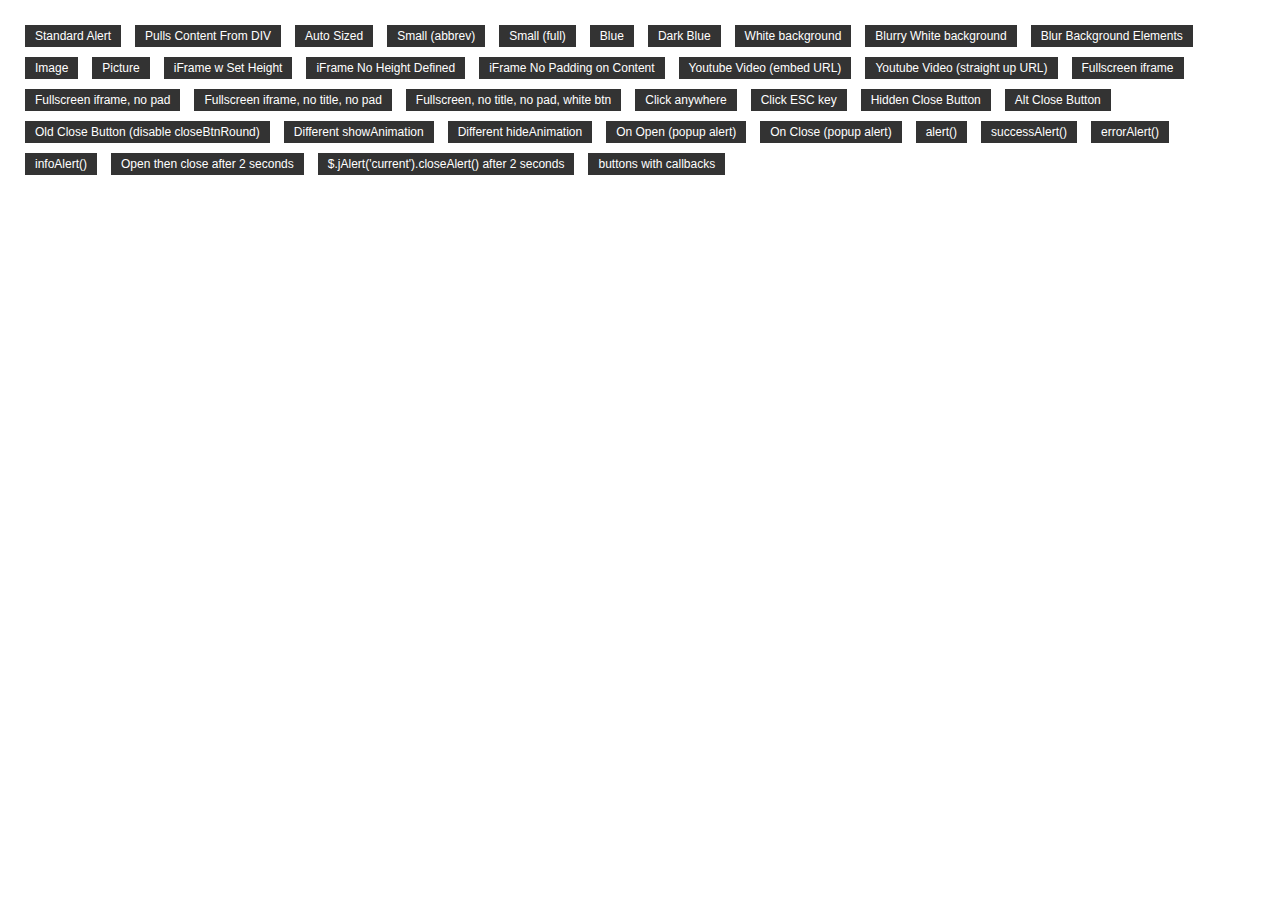
<file: jAlert/src/test.html>
<html>
<head>
    <link rel='stylesheet' href='jAlert.css'>
	<script src='../vendor/jquery-1.11.3.min.js'></script>
	<script src='jAlert.js'></script>
	<script src='jAlert-functions.js'></script>
    <style>
        html,body
        {
            margin: 0px;
            padding: 0px;
            position: relative;
        }
        body > div
        {
            padding: 20px;
        }

        .btn
        {
            font-family: Arial;
            padding: 5px 10px;
            background: #333;
            color: white;
            margin: 5px;
            font-size: 12px;
            line-height: 12px;
            text-decoration: none;
            display: inline-block;
        }

        .btn:hover
        {
            background: #666;
        }
    </style>
</head>
<body>
    <div>
        <a href="#" class="btn" data-jAlert data-title="Standard" data-content="BORRRRRING">Standard Alert</a>
        <a href="#" class="btn" data-jAlert data-title="From DIV" data-content="#fromDiv">Pulls Content From DIV</a>
        <div id="fromDiv" style="display: none;">
            What is Lorem Ipsum?
            Lorem Ipsum is simply dummy text of the printing and typesetting industry. Lorem Ipsum has been the industry's standard dummy text ever since the 1500s, when an unknown printer took a galley of type and scrambled it to make a type specimen book. It has survived not only five centuries, but also the leap into electronic typesetting, remaining essentially unchanged. It was popularised in the 1960s with the release of Letraset sheets containing Lorem Ipsum passages, and more recently with desktop publishing software like Aldus PageMaker including versions of Lorem Ipsum.

            Why do we use it?
            It is a long established fact that a reader will be distracted by the readable content of a page when looking at its layout. The point of using Lorem Ipsum is that it has a more-or-less normal distribution of letters, as opposed to using 'Content here, content here', making it look like readable English. Many desktop publishing packages and web page editors now use Lorem Ipsum as their default model text, and a search for 'lorem ipsum' will uncover many web sites still in their infancy. Various versions have evolved over the years, sometimes by accident, sometimes on purpose (injected humour and the like).


            Where does it come from?
            Contrary to popular belief, Lorem Ipsum is not simply random text. It has roots in a piece of classical Latin literature from 45 BC, making it over 2000 years old. Richard McClintock, a Latin professor at Hampden-Sydney College in Virginia, looked up one of the more obscure Latin words, consectetur, from a Lorem Ipsum passage, and going through the cites of the word in classical literature, discovered the undoubtable source. Lorem Ipsum comes from sections 1.10.32 and 1.10.33 of "de Finibus Bonorum et Malorum" (The Extremes of Good and Evil) by Cicero, written in 45 BC. This book is a treatise on the theory of ethics, very popular during the Renaissance. The first line of Lorem Ipsum, "Lorem ipsum dolor sit amet..", comes from a line in section 1.10.32.

            The standard chunk of Lorem Ipsum used since the 1500s is reproduced below for those interested. Sections 1.10.32 and 1.10.33 from "de Finibus Bonorum et Malorum" by Cicero are also reproduced in their exact original form, accompanied by English versions from the 1914 translation by H. Rackham.

            Where can I get some?
            There are many variations of passages of Lorem Ipsum available, but the majority have suffered alteration in some form, by injected humour, or randomised words which don't look even slightly believable. If you are going to use a passage of Lorem Ipsum, you need to be sure there isn't anything embarrassing hidden in the middle of text. All the Lorem Ipsum generators on the Internet tend to repeat predefined chunks as necessary, making this the first true generator on the Internet. It uses a dictionary of over 200 Latin words, combined with a handful of model sentence structures, to generate Lorem Ipsum which looks reasonable. The generated Lorem Ipsum is therefore always free from repetition, injected humour, or non-characteristic words etc.
        </div>
        <a href="#" class="btn" data-jAlert data-title="Show me the money" data-size="auto" data-content="I stretch to fit the content with a max of 100% and word-wrap: break-word;">Auto Sized</a>
        <a href="#" class="btn" data-jAlert data-title="Small" data-size="xsm" data-content="I'm Tiny">Small (abbrev)</a>
        <a href="#" class="btn" data-jAlert data-title="Small" data-size="xsmall" data-content="I'm Tiny">Small (full)</a>
        <a href="#" class="btn" data-jAlert data-title="Blue" data-theme="blue" data-content="I'm so sad.">Blue</a>
        <a href="#" class="btn" data-jAlert data-title="Blue" data-theme="dark_blue" data-content="I'm so so sad.">Dark Blue</a>
        <a href="#" class="btn" data-jAlert data-title="White Backgroundy" data-content="Whitey" data-backgroundColor="white">White background</a>
        <a href="#" class="btn" data-jAlert data-title="Blurry White Backgroundy" data-content="Blurry Whitey" data-backgroundColor="white" data-blurBackground="true">Blurry White background</a>
        <a href="#" class="btn" data-jAlert data-title="Blur Background Elements" data-content="Blurry" data-blurBackground="true">Blur Background Elements</a>
        <a href="#" class="btn" data-jAlert data-image="https://cdn.colorlib.com/wp/wp-content/uploads/sites/2/jquery.jpg">Image</a>
        <a href="#" class="btn" data-jAlert data-image="https://cdn.colorlib.com/wp/wp-content/uploads/sites/2/jquery.jpg">Picture</a>
        <a href="#" class="btn" data-jAlert data-iframe="http://flwebsites.biz/" data-iframeHeight="300px">iFrame w Set Height</a>
        <a href="#" class="btn" data-jAlert data-iframe="http://flwebsites.biz/">iFrame No Height Defined</a>
        <a href="#" class="btn" data-jAlert data-iframe="http://flwebsites.biz/" data-noPadContent="true">iFrame No Padding on Content</a>
        <a href="#" class="btn" data-jAlert data-video="https://www.youtube.com/embed/rJBhkkzNDkQ">Youtube Video (embed URL)</a>
        <a href="#" class="btn" data-jAlert data-video="https://www.youtube.com/watch?v=rJBhkkzNDkQ">Youtube Video (straight up URL)</a>
        <a href="#" class="btn" data-jAlert data-title="Full" data-iframe="https://nomoreagent.com" data-fullscreen="true">Fullscreen iframe</a>
        <a href="#" class="btn" data-jAlert data-title="Full" data-noPadContent="true" data-iframe="https://nomoreagent.com" data-fullscreen="true">Fullscreen iframe, no pad</a>
        <a href="#" class="btn" data-jAlert data-noPadContent="true" data-iframe="https://nomoreagent.com" data-fullscreen="true">Fullscreen iframe, no title, no pad</a>
        <a href="#" class="btn" data-jAlert data-noPadContent="true" data-closeBtnRoundWhite="true" data-image="http://eoimages.gsfc.nasa.gov/images/imagerecords/79000/79765/dnb_land_ocean_ice.2012.13500x6750.jpg" data-fullscreen="true">Fullscreen, no title, no pad, white btn</a>
        <a href="#" class="btn" data-jAlert data-closeOnClick="true" data-title="Click outside" data-content="Click anywhere to close">Click anywhere</a>
        <a href="#" class="btn" data-jAlert data-closeOnEsc="true" data-title="Click ESC" data-content="Click ESC to close">Click ESC key</a>
        <a href="#" class="btn" data-jAlert data-closeBtn="false" data-title="No Btn" data-content="No top-right button (hit ESC to close)">Hidden Close Button</a>
        <a href="#" class="btn" data-jAlert data-closeBtnAlt="true" data-title="Alt Btn" data-content="Alternative close button">Alt Close Button</a>
        <a href="#" class="btn" data-jAlert data-closeBtnRound="false" data-title="Old Btn" data-content="Old close button">Old Close Button (disable closeBtnRound)</a>
        <a href="#" class="btn" data-jAlert data-title="Cool!" data-showAnimation="bounceIn" data-content="bounceIn">Different showAnimation</a>
        <a href="#" class="btn" data-jAlert data-title="Cool!" data-hideAnimation="bounceOut" data-content="bounceOut">Different hideAnimation</a>
        <a href="#" class="btn onOpen">On Open (popup alert)</a>
        <a href="#" class="btn onClose">On Close (popup alert)</a>
        <a href="javascript:alert('hi')" class="btn">alert()</a>
        <a href="javascript:successAlert('hi')" class="btn">successAlert()</a>
        <a href="javascript:errorAlert('hi')" class="btn">errorAlert()</a>
        <a href="javascript:infoAlert('hi')" class="btn">infoAlert()</a>
        <a href="#" class="openClose btn">Open then close after 2 seconds</a>
        <a href="#" class="getTopClose btn">$.jAlert('current').closeAlert() after 2 seconds</a>
        <a href="#" class="buttonsWithCallbacks btn">buttons with callbacks</a>
    </div>
    <script>
		$(function(){
            //for the data-jAlerts
            $.jAlert('attach');

            $.alertOnClick('.onOpen', {
                'title':'On Open',
                'content':'Do it!',
                'onOpen': function(){
                    alert('Hi!');
                }
            });

            $.alertOnClick('.onClose', {
                'title':'On Close',
                'content':'Close to show popup',
                'onClose': function(){
                    alert('Hi!');
                }
            });

            $.alertOnClick('.openClose', {
               'title':'Gonna close',
                'content':'This will close after 2 seconds',
                'onOpen': function(alert){
                    window.setTimeout(function(){
                        alert.closeAlert();
                    }, 2000);
                }
            });

            $.alertOnClick('.getTopClose', {
                'title':'Gonna close',
                'content':'This will close after 2 seconds',
                'onOpen': function(alert){
                    window.setTimeout(function(){
                        $.jAlert('current').closeAlert();
                    }, 2000);
                }
            });

            $.alertOnClick('.buttonsWithCallbacks', {
                'title':'DO IT',
                'content':'Click \'em',
                'btns': [
                    {'text':'Console Hi', 'closeAlert':false, 'onClick': function(){console.log('hi'); }},
                    {'text':'Alert Hi', 'closeAlert':false, 'onClick': function(){alert('hi'); }}
                ]
            });
		});
	</script>
</body>
</html>
</file>
<file: jAlert/src/jAlert.css>
@charset "UTF-8";
/*
	jAlert version 4.5.1
	Made with love by Versatility Werks (http://flwebsites.biz)
	MIT Licensed
*/

/* Resets */
html,body
{
	min-height: 100%;
}

 /*
	 WRAPPER
*/
.ja_wrap
{
    padding: 0px;
    margin: 0px;
    text-align: center;
	position: fixed;
	z-index: 99999;
	overflow-y: auto;
	width: 100%;
	height: 100%;
	top: 0px;
	left: 0px;
   -moz-user-select: -moz-none;
   -khtml-user-select: none;
   -webkit-user-select: none;
   -o-user-select: none;
   user-select: none;
}

.ja_wrap.ja_wrap_white
{
	background: rgba(255,255,255,.75);
	-ms-filter: "progid:DXImageTransform.Microsoft.gradient(GradientType=1, StartColorStr='#BFFFFFFF', EndColorStr='#BFFFFFFF')";
	filter: progid:DXImageTransform.Microsoft.Gradient(GradientType=1, StartColorStr='#BFFFFFFF', EndColorStr='#BFFFFFFF');
	zoom: 1!important;
}

.ja_wrap.ja_wrap_black
{
	background: rgba(0,0,0,.75);
	-ms-filter: "progid:DXImageTransform.Microsoft.gradient(GradientType=1, StartColorStr='#BF000000', EndColorStr='#BF000000')";
	filter: progid:DXImageTransform.Microsoft.Gradient(GradientType=1, StartColorStr='#BF000000', EndColorStr='#BF000000');
	zoom: 1!important;
}

body.ja_blur > *:not(.ja_wrap)
{
    -webkit-filter: blur(5px) grayscale(.7);
    filter: blur(5px) grayscale(.7);
}

 /*
	 jAlert
*/
.jAlert
{
    font-family: Arial, Helvetica Neue, Helvetica, sans-serif;
    text-align: left;
    word-wrap: break-word;
	background: white;
	border-radius: 5px;
	max-width: 96%;
	margin: 2% auto;
	margin-top: 100px;
	margin-bottom: 100px;
	display: inline-block;
    -webkit-box-shadow: 0px 2px 10px 0px rgba(0,0,0,0.75);
    -moz-box-shadow: 0px 2px 10px 0px rgba(0,0,0,0.75);
    box-shadow: 0px 2px 10px 0px rgba(0,0,0,0.75);
}

 /*
	 INSIDE WRAPPER (RELATIVE IN CASE THERE IS POSITION: ABSOLUTE CONTENT WITHIN
*/
.jAlert > div{
	position: relative;
}
.jAlert.ja_setheight > div
{
    height: 100%;
}

 /*
	 SIZES
*/
.ja_xsm{ width: 250px; }
.ja_sm{ width: 350px; }
.ja_md{ width: 550px; }
.ja_lg{ width: 850px; }
.ja_xlg{ width: 1200px; }
.ja_full{ width: 100%; }
.ja_auto{ width: auto; }

/*
    CLOSE BTN
*/
.ja_close{
    position: absolute;
    top: 3px;
    right: 3px;
    border-radius: 5px;
    background: #F3F3F3;
    color: #555;
    padding: 5px 10px 5px 10px;
    cursor: pointer;
    font-weight: bold;
    z-index: 99999;
}

.ja_close_round, .ja_close_round_white {
    border-radius: 50%;
    background: #e0e0e0;
    color: #232323;
    padding: 5px 7px;
    right: 10px;
    top: 6px;
    border: 0px;
    line-height: 13px;
    font-size: 18px;
}

.ja_default .ja_close_round, .ja_default .ja_close_round_white
{
    color: #FFF;
    background: rgba(0, 0, 0, 0.3) none repeat scroll 0% 0%;
}

.ja_close_alt
{
    border-radius: 50%;
    background: #D51C1C;
    color: rgb(255, 255, 255);
    top: -16px;
    right: -18px;
    border: 1px solid rgb(55, 55, 55);
    padding: 3px 8px 1px 7px;
}

.ja_close:hover{
    background: #d4d4d4;
}
.ja_close_alt:hover{
    background: #DF2020;
}
.ja_close_round:hover, .ja_close_round:active
{
    color: #FFF;
    background: rgba(0,0,0,.5);
}
.ja_close_round_white:hover, .ja_close_round_white:active
{
    background: white;
}

/*
	 TITLE
*/
.ja_noTitle .ja_body
{
	border-radius: 5px;
}

.ja_noTitle .ja_close_round
{
    right: -11px;
    top: -11px;
    background: rgba(0, 0, 0, 0.7) none repeat scroll 0% 0%;
}

.ja_noTitle .ja_close_round:hover
{
    background: black;
}

.ja_noTitle .ja_close_round_white
{
    background: #e0e0e0;
    color: #232323;
}
.ja_noTitle .ja_close_round_white:hover
 {
     background: white;
 }

.ja_title
{
	width: 100%;
    border-top-left-radius: 5px;
    border-top-right-radius: 5px;
}

.ja_title > div
{
	color: #505050;
	font-size: 18px;
	font-weight: bold;
	padding: 10px 20px 10px 20px;
}

/*
	 THEMES
*/
.ja_default
{
	background: #E0E0E0;
}

.ja_green
{
	background: #00B700;
}

.ja_dark_green
{
    background: #006D00;
}

.ja_yellow
{
	background: #FFFF54;
}

.ja_gray
{
	background: #616161;
}

.ja_dark_gray
{
    background: #424242;
}

.ja_brown
{
    background: #633824;
}

.ja_black
{
    background: #232323;
}

.ja_blue
{
	background: #008FE4;
}

.ja_dark_blue
{
    background: #024986;
}

.ja_red
{
	background: #DE0E0E;
}

.ja_dark_red
{
    background: #A20000;
}

.ja_default > div
{
    color: #505050 !important;
}

.ja_yellow .ja_title > div
{
	color: #636300 !important;
}

.ja_green .ja_title > div,
.ja_dark_green .ja_title > div,
.ja_gray .ja_title > div,
.ja_brown .ja_title > div,
.ja_dark_gray .ja_title > div,
.ja_black .ja_title > div,
.ja_blue .ja_title > div,
.ja_dark_blue .ja_title > div,
.ja_red .ja_title > div,
.ja_dark_red .ja_title > div
{
	color: white !important;
}

 /*
	 CONTENT WRAP
*/
.ja_body
{
	background: white;
	color: #616161;
	padding: 20px;
	-moz-user-select: text;
    -khtml-user-select: text;
    -webkit-user-select: text;
    -o-user-select: text;
    user-select: text;
    border-bottom-left-radius: 5px;
    border-bottom-right-radius: 5px;
}

.ja_setheight .ja_body
{
    height: 100%;
    height: calc(100% - 40px);
}

 /*
	 CONTENT
*/
.ja_media_wrap
{
	position: relative;
	text-align: center;
}

.ja_iframe
{
	width: 100%;
	border: 0px;
	display: none;
    border: 0px;
}

.ja_video
{
	width: 100%;
	height: 0px;
	padding-bottom: 65%;
	position: relative;
	display: none;
}

.ja_video iframe
{
	position: absolute;
	top: 0px;
	left: 0px;
	width: 100%;
	height: 100%;
    border: 0px;
}

.ja_img
{
	max-width: 100%;
	display: inline-block;
	display: none;
}

/**
    Full Screen
*/
.ja_fullscreen
{
    width: 100%;
    height: 100%;
    max-height: 100%;
    max-width: 100%;
    min-width: 100%;
    min-height: 100%;
    border-radius: 0px;
    margin-top: 0px !important;
}
.ja_fullscreen .ja_title
{
    border-top-left-radius: 0px;
    border-top-right-radius: 0px;
}
.ja_fullscreen .ja_body
{
    height: 100%;
}
.ja_fullscreen .ja_close_round
{
    right: 5px;
    top: 5px;
}

 /*
	 BTNS
*/
.ja_btn_wrap
{
	text-align: center;
	position: relative;
	display: block;
	margin-top: 10px;
	margin-bottom: -10px;
}

.ja_btn_wrap.optBack
{
  background: #f3f3f3;
  margin-top: 25px;
  margin: 25px -20px -20px -20px;
  padding: 5px 0px;
  border-bottom-left-radius: 5px;
  border-bottom-right-radius: 5px;
}

.ja_btn, .ja_btn:link, .ja_btn:visited, .ja_btn:active
{
  margin-top: 3px;
  padding: 3px 10px;
  display: inline-block;
  text-decoration: none;
  border-radius: 5px;
}

@media (max-width: 450px)
{
	.ja_btn
	{
		width: 90%;
	}
}

.ja_btn:hover
{
	text-decoration: none;
}

.ja_btn_default, .ja_btn_default:link, .ja_btn_default:visited
{
  color: #575757;
  background: #f3f3f3;
}

.ja_btn_default:hover
{
	background: #FBFBFB;
}

 .ja_btn_default:active
 {
 	background: #EEE;
 }

.ja_btn_green, .ja_btn_green:link, .ja_btn_green:visited
{
	background: #00A000;
	color: white;
}

.ja_btn_green:hover
{
	background: #2EB71F;
}

 .ja_btn_green:active
 {
	background: #259818;
 }

.ja_btn_red, .ja_btn_red:link, .ja_btn_red:visited
{
	background: #B90808;
	color: white;
}

.ja_btn_red:hover
{
	background: #D62828;
}

 .ja_btn_red:active
 {
	background: #9F2020;
 }

.ja_btn_black, .ja_btn_black:link, .ja_btn_black:visited
{
	background: #535353;
	color: white;
}

.ja_btn_black:hover
{
	background: #666666;
}

 .ja_btn_black:active
 {
	background: #444444;
 }

.ja_btn_blue, .ja_btn_blue:link, .ja_btn_blue:visited
{
	background: #0877B9;
	color: white;
}

.ja_btn_blue:hover
{
	background: #0896E9;
}

 .ja_btn_blue:active
 {
	background: #056FAD;
 }

 /*
	 LOADER
*/
 @-moz-keyframes ja-loader {
  0% {
    -moz-transform: rotate(0deg);
    transform: rotate(0deg);
  }
  100% {
    -moz-transform: rotate(360deg);
    transform: rotate(360deg);
  }
}
@-webkit-keyframes ja-loader {
  0% {
    -webkit-transform: rotate(0deg);
    transform: rotate(0deg);
  }
  100% {
    -webkit-transform: rotate(360deg);
    transform: rotate(360deg);
  }
}
@keyframes ja-loader {
  0% {
    -moz-transform: rotate(0deg);
    -ms-transform: rotate(0deg);
    -webkit-transform: rotate(0deg);
    transform: rotate(0deg);
  }
  100% {
    -moz-transform: rotate(360deg);
    -ms-transform: rotate(360deg);
    -webkit-transform: rotate(360deg);
    transform: rotate(360deg);
  }
}
/* :not(:required) hides this rule from IE9 and below */
.ja_loader:not(:required) {
  -moz-animation: ja-loader 1500ms infinite linear;
  -webkit-animation: ja-loader 1500ms infinite linear;
  animation: ja-loader 1500ms infinite linear;
  -moz-border-radius: 0.5em;
  -webkit-border-radius: 0.5em;
  border-radius: 0.5em;
  -moz-box-shadow: rgba(0, 0, 51, 0.3) 1.5em 0 0 0, rgba(0, 0, 51, 0.3) 1.1em 1.1em 0 0, rgba(0, 0, 51, 0.3) 0 1.5em 0 0, rgba(0, 0, 51, 0.3) -1.1em 1.1em 0 0, rgba(0, 0, 51, 0.3) -1.5em 0 0 0, rgba(0, 0, 51, 0.3) -1.1em -1.1em 0 0, rgba(0, 0, 51, 0.3) 0 -1.5em 0 0, rgba(0, 0, 51, 0.3) 1.1em -1.1em 0 0;
  -webkit-box-shadow: rgba(0, 0, 51, 0.3) 1.5em 0 0 0, rgba(0, 0, 51, 0.3) 1.1em 1.1em 0 0, rgba(0, 0, 51, 0.3) 0 1.5em 0 0, rgba(0, 0, 51, 0.3) -1.1em 1.1em 0 0, rgba(0, 0, 51, 0.3) -1.5em 0 0 0, rgba(0, 0, 51, 0.3) -1.1em -1.1em 0 0, rgba(0, 0, 51, 0.3) 0 -1.5em 0 0, rgba(0, 0, 51, 0.3) 1.1em -1.1em 0 0;
  box-shadow: rgba(0, 0, 51, 0.3) 1.5em 0 0 0, rgba(0, 0, 51, 0.3) 1.1em 1.1em 0 0, rgba(0, 0, 51, 0.3) 0 1.5em 0 0, rgba(0, 0, 51, 0.3) -1.1em 1.1em 0 0, rgba(0, 0, 51, 0.3) -1.5em 0 0 0, rgba(0, 0, 51, 0.3) -1.1em -1.1em 0 0, rgba(0, 0, 51, 0.3) 0 -1.5em 0 0, rgba(0, 0, 51, 0.3) 1.1em -1.1em 0 0;
  display: inline-block;
  font-size: 10px;
  width: 1em;
  height: 1em;
  margin: 1.5em;
  overflow: hidden;
  text-indent: 100%;
}

 /*!Animate.css - http://daneden.me/animate Licensed under the MIT license -http://opensource.org/licenses/MIT Copyright (c) 2015 Daniel Eden*/

.animated{-webkit-animation-duration:.5s;animation-duration:.5s;-webkit-animation-fill-mode:both;animation-fill-mode:both}.animated.infinite{-webkit-animation-iteration-count:infinite;animation-iteration-count:infinite}.animated.hinge{-webkit-animation-duration:.5s;animation-duration:.5s}.animated.bounceIn,.animated.bounceOut{-webkit-animation-duration:.75s;animation-duration:.75s}.animated.flipOutX,.animated.flipOutY{-webkit-animation-duration:.75s;animation-duration:.75s}@-webkit-keyframes bounce{0%,20%,53%,80%,100%{-webkit-animation-timing-function:cubic-bezier(0.215,0.610,0.355,1.000);animation-timing-function:cubic-bezier(0.215,0.610,0.355,1.000);-webkit-transform:translate3d(0,0,0);transform:translate3d(0,0,0)}40%,43%{-webkit-animation-timing-function:cubic-bezier(0.755,0.050,0.855,0.060);animation-timing-function:cubic-bezier(0.755,0.050,0.855,0.060);-webkit-transform:translate3d(0,-30px,0);transform:translate3d(0,-30px,0)}70%{-webkit-animation-timing-function:cubic-bezier(0.755,0.050,0.855,0.060);animation-timing-function:cubic-bezier(0.755,0.050,0.855,0.060);-webkit-transform:translate3d(0,-15px,0);transform:translate3d(0,-15px,0)}90%{-webkit-transform:translate3d(0,-4px,0);transform:translate3d(0,-4px,0)}}@keyframes bounce{0%,20%,53%,80%,100%{-webkit-animation-timing-function:cubic-bezier(0.215,0.610,0.355,1.000);animation-timing-function:cubic-bezier(0.215,0.610,0.355,1.000);-webkit-transform:translate3d(0,0,0);transform:translate3d(0,0,0)}40%,43%{-webkit-animation-timing-function:cubic-bezier(0.755,0.050,0.855,0.060);animation-timing-function:cubic-bezier(0.755,0.050,0.855,0.060);-webkit-transform:translate3d(0,-30px,0);transform:translate3d(0,-30px,0)}70%{-webkit-animation-timing-function:cubic-bezier(0.755,0.050,0.855,0.060);animation-timing-function:cubic-bezier(0.755,0.050,0.855,0.060);-webkit-transform:translate3d(0,-15px,0);transform:translate3d(0,-15px,0)}90%{-webkit-transform:translate3d(0,-4px,0);transform:translate3d(0,-4px,0)}}.bounce{-webkit-animation-name:bounce;animation-name:bounce;-webkit-transform-origin:center bottom;transform-origin:center bottom}@-webkit-keyframes flash{0%,50%,100%{opacity:1}25%,75%{opacity:0}}@keyframes flash{0%,50%,100%{opacity:1}25%,75%{opacity:0}}.flash{-webkit-animation-name:flash;animation-name:flash}@-webkit-keyframes pulse{0%{-webkit-transform:scale3d(1,1,1);transform:scale3d(1,1,1)}50%{-webkit-transform:scale3d(1.05,1.05,1.05);transform:scale3d(1.05,1.05,1.05)}100%{-webkit-transform:scale3d(1,1,1);transform:scale3d(1,1,1)}}@keyframes pulse{0%{-webkit-transform:scale3d(1,1,1);transform:scale3d(1,1,1)}50%{-webkit-transform:scale3d(1.05,1.05,1.05);transform:scale3d(1.05,1.05,1.05)}100%{-webkit-transform:scale3d(1,1,1);transform:scale3d(1,1,1)}}.pulse{-webkit-animation-name:pulse;animation-name:pulse}@-webkit-keyframes rubberBand{0%{-webkit-transform:scale3d(1,1,1);transform:scale3d(1,1,1)}30%{-webkit-transform:scale3d(1.25,0.75,1);transform:scale3d(1.25,0.75,1)}40%{-webkit-transform:scale3d(0.75,1.25,1);transform:scale3d(0.75,1.25,1)}50%{-webkit-transform:scale3d(1.15,0.85,1);transform:scale3d(1.15,0.85,1)}65%{-webkit-transform:scale3d(.95,1.05,1);transform:scale3d(.95,1.05,1)}75%{-webkit-transform:scale3d(1.05,.95,1);transform:scale3d(1.05,.95,1)}100%{-webkit-transform:scale3d(1,1,1);transform:scale3d(1,1,1)}}@keyframes rubberBand{0%{-webkit-transform:scale3d(1,1,1);transform:scale3d(1,1,1)}30%{-webkit-transform:scale3d(1.25,0.75,1);transform:scale3d(1.25,0.75,1)}40%{-webkit-transform:scale3d(0.75,1.25,1);transform:scale3d(0.75,1.25,1)}50%{-webkit-transform:scale3d(1.15,0.85,1);transform:scale3d(1.15,0.85,1)}65%{-webkit-transform:scale3d(.95,1.05,1);transform:scale3d(.95,1.05,1)}75%{-webkit-transform:scale3d(1.05,.95,1);transform:scale3d(1.05,.95,1)}100%{-webkit-transform:scale3d(1,1,1);transform:scale3d(1,1,1)}}.rubberBand{-webkit-animation-name:rubberBand;animation-name:rubberBand}@-webkit-keyframes shake{0%,100%{-webkit-transform:translate3d(0,0,0);transform:translate3d(0,0,0)}10%,30%,50%,70%,90%{-webkit-transform:translate3d(-10px,0,0);transform:translate3d(-10px,0,0)}20%,40%,60%,80%{-webkit-transform:translate3d(10px,0,0);transform:translate3d(10px,0,0)}}@keyframes shake{0%,100%{-webkit-transform:translate3d(0,0,0);transform:translate3d(0,0,0)}10%,30%,50%,70%,90%{-webkit-transform:translate3d(-10px,0,0);transform:translate3d(-10px,0,0)}20%,40%,60%,80%{-webkit-transform:translate3d(10px,0,0);transform:translate3d(10px,0,0)}}.shake{-webkit-animation-name:shake;animation-name:shake}@-webkit-keyframes swing{20%{-webkit-transform:rotate3d(0,0,1,15deg);transform:rotate3d(0,0,1,15deg)}40%{-webkit-transform:rotate3d(0,0,1,-10deg);transform:rotate3d(0,0,1,-10deg)}60%{-webkit-transform:rotate3d(0,0,1,5deg);transform:rotate3d(0,0,1,5deg)}80%{-webkit-transform:rotate3d(0,0,1,-5deg);transform:rotate3d(0,0,1,-5deg)}100%{-webkit-transform:rotate3d(0,0,1,0deg);transform:rotate3d(0,0,1,0deg)}}@keyframes swing{20%{-webkit-transform:rotate3d(0,0,1,15deg);transform:rotate3d(0,0,1,15deg)}40%{-webkit-transform:rotate3d(0,0,1,-10deg);transform:rotate3d(0,0,1,-10deg)}60%{-webkit-transform:rotate3d(0,0,1,5deg);transform:rotate3d(0,0,1,5deg)}80%{-webkit-transform:rotate3d(0,0,1,-5deg);transform:rotate3d(0,0,1,-5deg)}100%{-webkit-transform:rotate3d(0,0,1,0deg);transform:rotate3d(0,0,1,0deg)}}.swing{-webkit-transform-origin:top center;transform-origin:top center;-webkit-animation-name:swing;animation-name:swing}@-webkit-keyframes tada{0%{-webkit-transform:scale3d(1,1,1);transform:scale3d(1,1,1)}10%,20%{-webkit-transform:scale3d(.9,.9,.9) rotate3d(0,0,1,-3deg);transform:scale3d(.9,.9,.9) rotate3d(0,0,1,-3deg)}30%,50%,70%,90%{-webkit-transform:scale3d(1.1,1.1,1.1) rotate3d(0,0,1,3deg);transform:scale3d(1.1,1.1,1.1) rotate3d(0,0,1,3deg)}40%,60%,80%{-webkit-transform:scale3d(1.1,1.1,1.1) rotate3d(0,0,1,-3deg);transform:scale3d(1.1,1.1,1.1) rotate3d(0,0,1,-3deg)}100%{-webkit-transform:scale3d(1,1,1);transform:scale3d(1,1,1)}}@keyframes tada{0%{-webkit-transform:scale3d(1,1,1);transform:scale3d(1,1,1)}10%,20%{-webkit-transform:scale3d(.9,.9,.9) rotate3d(0,0,1,-3deg);transform:scale3d(.9,.9,.9) rotate3d(0,0,1,-3deg)}30%,50%,70%,90%{-webkit-transform:scale3d(1.1,1.1,1.1) rotate3d(0,0,1,3deg);transform:scale3d(1.1,1.1,1.1) rotate3d(0,0,1,3deg)}40%,60%,80%{-webkit-transform:scale3d(1.1,1.1,1.1) rotate3d(0,0,1,-3deg);transform:scale3d(1.1,1.1,1.1) rotate3d(0,0,1,-3deg)}100%{-webkit-transform:scale3d(1,1,1);transform:scale3d(1,1,1)}}.tada{-webkit-animation-name:tada;animation-name:tada}@-webkit-keyframes wobble{0%{-webkit-transform:none;transform:none}15%{-webkit-transform:translate3d(-25%,0,0) rotate3d(0,0,1,-5deg);transform:translate3d(-25%,0,0) rotate3d(0,0,1,-5deg)}30%{-webkit-transform:translate3d(20%,0,0) rotate3d(0,0,1,3deg);transform:translate3d(20%,0,0) rotate3d(0,0,1,3deg)}45%{-webkit-transform:translate3d(-15%,0,0) rotate3d(0,0,1,-3deg);transform:translate3d(-15%,0,0) rotate3d(0,0,1,-3deg)}60%{-webkit-transform:translate3d(10%,0,0) rotate3d(0,0,1,2deg);transform:translate3d(10%,0,0) rotate3d(0,0,1,2deg)}75%{-webkit-transform:translate3d(-5%,0,0) rotate3d(0,0,1,-1deg);transform:translate3d(-5%,0,0) rotate3d(0,0,1,-1deg)}100%{-webkit-transform:none;transform:none}}@keyframes wobble{0%{-webkit-transform:none;transform:none}15%{-webkit-transform:translate3d(-25%,0,0) rotate3d(0,0,1,-5deg);transform:translate3d(-25%,0,0) rotate3d(0,0,1,-5deg)}30%{-webkit-transform:translate3d(20%,0,0) rotate3d(0,0,1,3deg);transform:translate3d(20%,0,0) rotate3d(0,0,1,3deg)}45%{-webkit-transform:translate3d(-15%,0,0) rotate3d(0,0,1,-3deg);transform:translate3d(-15%,0,0) rotate3d(0,0,1,-3deg)}60%{-webkit-transform:translate3d(10%,0,0) rotate3d(0,0,1,2deg);transform:translate3d(10%,0,0) rotate3d(0,0,1,2deg)}75%{-webkit-transform:translate3d(-5%,0,0) rotate3d(0,0,1,-1deg);transform:translate3d(-5%,0,0) rotate3d(0,0,1,-1deg)}100%{-webkit-transform:none;transform:none}}.wobble{-webkit-animation-name:wobble;animation-name:wobble}@-webkit-keyframes jello{11.1%{-webkit-transform:none;transform:none}22.2%{-webkit-transform:skewX(-12.5deg) skewY(-12.5deg);transform:skewX(-12.5deg) skewY(-12.5deg)}33.3%{-webkit-transform:skewX(6.25deg) skewY(6.25deg);transform:skewX(6.25deg) skewY(6.25deg)}44.4%{-webkit-transform:skewX(-3.125deg) skewY(-3.125deg);transform:skewX(-3.125deg) skewY(-3.125deg)}55.5%{-webkit-transform:skewX(1.5625deg) skewY(1.5625deg);transform:skewX(1.5625deg) skewY(1.5625deg)}66.6%{-webkit-transform:skewX(-0.78125deg) skewY(-0.78125deg);transform:skewX(-0.78125deg) skewY(-0.78125deg)}77.7%{-webkit-transform:skewX(0.390625deg) skewY(0.390625deg);transform:skewX(0.390625deg) skewY(0.390625deg)}88.8%{-webkit-transform:skewX(-0.1953125deg) skewY(-0.1953125deg);transform:skewX(-0.1953125deg) skewY(-0.1953125deg)}100%{-webkit-transform:none;transform:none}}@keyframes jello{11.1%{-webkit-transform:none;transform:none}22.2%{-webkit-transform:skewX(-12.5deg) skewY(-12.5deg);transform:skewX(-12.5deg) skewY(-12.5deg)}33.3%{-webkit-transform:skewX(6.25deg) skewY(6.25deg);transform:skewX(6.25deg) skewY(6.25deg)}44.4%{-webkit-transform:skewX(-3.125deg) skewY(-3.125deg);transform:skewX(-3.125deg) skewY(-3.125deg)}55.5%{-webkit-transform:skewX(1.5625deg) skewY(1.5625deg);transform:skewX(1.5625deg) skewY(1.5625deg)}66.6%{-webkit-transform:skewX(-0.78125deg) skewY(-0.78125deg);transform:skewX(-0.78125deg) skewY(-0.78125deg)}77.7%{-webkit-transform:skewX(0.390625deg) skewY(0.390625deg);transform:skewX(0.390625deg) skewY(0.390625deg)}88.8%{-webkit-transform:skewX(-0.1953125deg) skewY(-0.1953125deg);transform:skewX(-0.1953125deg) skewY(-0.1953125deg)}100%{-webkit-transform:none;transform:none}}.jello{-webkit-animation-name:jello;animation-name:jello;-webkit-transform-origin:center;transform-origin:center}@-webkit-keyframes bounceIn{0%,20%,40%,60%,80%,100%{-webkit-animation-timing-function:cubic-bezier(0.215,0.610,0.355,1.000);animation-timing-function:cubic-bezier(0.215,0.610,0.355,1.000)}0%{opacity:0;-webkit-transform:scale3d(.3,.3,.3);transform:scale3d(.3,.3,.3)}20%{-webkit-transform:scale3d(1.1,1.1,1.1);transform:scale3d(1.1,1.1,1.1)}40%{-webkit-transform:scale3d(.9,.9,.9);transform:scale3d(.9,.9,.9)}60%{opacity:1;-webkit-transform:scale3d(1.03,1.03,1.03);transform:scale3d(1.03,1.03,1.03)}80%{-webkit-transform:scale3d(.97,.97,.97);transform:scale3d(.97,.97,.97)}100%{opacity:1;-webkit-transform:scale3d(1,1,1);transform:scale3d(1,1,1)}}@keyframes bounceIn{0%,20%,40%,60%,80%,100%{-webkit-animation-timing-function:cubic-bezier(0.215,0.610,0.355,1.000);animation-timing-function:cubic-bezier(0.215,0.610,0.355,1.000)}0%{opacity:0;-webkit-transform:scale3d(.3,.3,.3);transform:scale3d(.3,.3,.3)}20%{-webkit-transform:scale3d(1.1,1.1,1.1);transform:scale3d(1.1,1.1,1.1)}40%{-webkit-transform:scale3d(.9,.9,.9);transform:scale3d(.9,.9,.9)}60%{opacity:1;-webkit-transform:scale3d(1.03,1.03,1.03);transform:scale3d(1.03,1.03,1.03)}80%{-webkit-transform:scale3d(.97,.97,.97);transform:scale3d(.97,.97,.97)}100%{opacity:1;-webkit-transform:scale3d(1,1,1);transform:scale3d(1,1,1)}}.bounceIn{-webkit-animation-name:bounceIn;animation-name:bounceIn}@-webkit-keyframes bounceInDown{0%,60%,75%,90%,100%{-webkit-animation-timing-function:cubic-bezier(0.215,0.610,0.355,1.000);animation-timing-function:cubic-bezier(0.215,0.610,0.355,1.000)}0%{opacity:0;-webkit-transform:translate3d(0,-3000px,0);transform:translate3d(0,-3000px,0)}60%{opacity:1;-webkit-transform:translate3d(0,25px,0);transform:translate3d(0,25px,0)}75%{-webkit-transform:translate3d(0,-10px,0);transform:translate3d(0,-10px,0)}90%{-webkit-transform:translate3d(0,5px,0);transform:translate3d(0,5px,0)}100%{-webkit-transform:none;transform:none}}@keyframes bounceInDown{0%,60%,75%,90%,100%{-webkit-animation-timing-function:cubic-bezier(0.215,0.610,0.355,1.000);animation-timing-function:cubic-bezier(0.215,0.610,0.355,1.000)}0%{opacity:0;-webkit-transform:translate3d(0,-3000px,0);transform:translate3d(0,-3000px,0)}60%{opacity:1;-webkit-transform:translate3d(0,25px,0);transform:translate3d(0,25px,0)}75%{-webkit-transform:translate3d(0,-10px,0);transform:translate3d(0,-10px,0)}90%{-webkit-transform:translate3d(0,5px,0);transform:translate3d(0,5px,0)}100%{-webkit-transform:none;transform:none}}.bounceInDown{-webkit-animation-name:bounceInDown;animation-name:bounceInDown}@-webkit-keyframes bounceInLeft{0%,60%,75%,90%,100%{-webkit-animation-timing-function:cubic-bezier(0.215,0.610,0.355,1.000);animation-timing-function:cubic-bezier(0.215,0.610,0.355,1.000)}0%{opacity:0;-webkit-transform:translate3d(-3000px,0,0);transform:translate3d(-3000px,0,0)}60%{opacity:1;-webkit-transform:translate3d(25px,0,0);transform:translate3d(25px,0,0)}75%{-webkit-transform:translate3d(-10px,0,0);transform:translate3d(-10px,0,0)}90%{-webkit-transform:translate3d(5px,0,0);transform:translate3d(5px,0,0)}100%{-webkit-transform:none;transform:none}}@keyframes bounceInLeft{0%,60%,75%,90%,100%{-webkit-animation-timing-function:cubic-bezier(0.215,0.610,0.355,1.000);animation-timing-function:cubic-bezier(0.215,0.610,0.355,1.000)}0%{opacity:0;-webkit-transform:translate3d(-3000px,0,0);transform:translate3d(-3000px,0,0)}60%{opacity:1;-webkit-transform:translate3d(25px,0,0);transform:translate3d(25px,0,0)}75%{-webkit-transform:translate3d(-10px,0,0);transform:translate3d(-10px,0,0)}90%{-webkit-transform:translate3d(5px,0,0);transform:translate3d(5px,0,0)}100%{-webkit-transform:none;transform:none}}.bounceInLeft{-webkit-animation-name:bounceInLeft;animation-name:bounceInLeft}@-webkit-keyframes bounceInRight{0%,60%,75%,90%,100%{-webkit-animation-timing-function:cubic-bezier(0.215,0.610,0.355,1.000);animation-timing-function:cubic-bezier(0.215,0.610,0.355,1.000)}0%{opacity:0;-webkit-transform:translate3d(3000px,0,0);transform:translate3d(3000px,0,0)}60%{opacity:1;-webkit-transform:translate3d(-25px,0,0);transform:translate3d(-25px,0,0)}75%{-webkit-transform:translate3d(10px,0,0);transform:translate3d(10px,0,0)}90%{-webkit-transform:translate3d(-5px,0,0);transform:translate3d(-5px,0,0)}100%{-webkit-transform:none;transform:none}}@keyframes bounceInRight{0%,60%,75%,90%,100%{-webkit-animation-timing-function:cubic-bezier(0.215,0.610,0.355,1.000);animation-timing-function:cubic-bezier(0.215,0.610,0.355,1.000)}0%{opacity:0;-webkit-transform:translate3d(3000px,0,0);transform:translate3d(3000px,0,0)}60%{opacity:1;-webkit-transform:translate3d(-25px,0,0);transform:translate3d(-25px,0,0)}75%{-webkit-transform:translate3d(10px,0,0);transform:translate3d(10px,0,0)}90%{-webkit-transform:translate3d(-5px,0,0);transform:translate3d(-5px,0,0)}100%{-webkit-transform:none;transform:none}}.bounceInRight{-webkit-animation-name:bounceInRight;animation-name:bounceInRight}@-webkit-keyframes bounceInUp{0%,60%,75%,90%,100%{-webkit-animation-timing-function:cubic-bezier(0.215,0.610,0.355,1.000);animation-timing-function:cubic-bezier(0.215,0.610,0.355,1.000)}0%{opacity:0;-webkit-transform:translate3d(0,3000px,0);transform:translate3d(0,3000px,0)}60%{opacity:1;-webkit-transform:translate3d(0,-20px,0);transform:translate3d(0,-20px,0)}75%{-webkit-transform:translate3d(0,10px,0);transform:translate3d(0,10px,0)}90%{-webkit-transform:translate3d(0,-5px,0);transform:translate3d(0,-5px,0)}100%{-webkit-transform:translate3d(0,0,0);transform:translate3d(0,0,0)}}@keyframes bounceInUp{0%,60%,75%,90%,100%{-webkit-animation-timing-function:cubic-bezier(0.215,0.610,0.355,1.000);animation-timing-function:cubic-bezier(0.215,0.610,0.355,1.000)}0%{opacity:0;-webkit-transform:translate3d(0,3000px,0);transform:translate3d(0,3000px,0)}60%{opacity:1;-webkit-transform:translate3d(0,-20px,0);transform:translate3d(0,-20px,0)}75%{-webkit-transform:translate3d(0,10px,0);transform:translate3d(0,10px,0)}90%{-webkit-transform:translate3d(0,-5px,0);transform:translate3d(0,-5px,0)}100%{-webkit-transform:translate3d(0,0,0);transform:translate3d(0,0,0)}}.bounceInUp{-webkit-animation-name:bounceInUp;animation-name:bounceInUp}@-webkit-keyframes bounceOut{20%{-webkit-transform:scale3d(.9,.9,.9);transform:scale3d(.9,.9,.9)}50%,55%{opacity:1;-webkit-transform:scale3d(1.1,1.1,1.1);transform:scale3d(1.1,1.1,1.1)}100%{opacity:0;-webkit-transform:scale3d(.3,.3,.3);transform:scale3d(.3,.3,.3)}}@keyframes bounceOut{20%{-webkit-transform:scale3d(.9,.9,.9);transform:scale3d(.9,.9,.9)}50%,55%{opacity:1;-webkit-transform:scale3d(1.1,1.1,1.1);transform:scale3d(1.1,1.1,1.1)}100%{opacity:0;-webkit-transform:scale3d(.3,.3,.3);transform:scale3d(.3,.3,.3)}}.bounceOut{-webkit-animation-name:bounceOut;animation-name:bounceOut}@-webkit-keyframes bounceOutDown{20%{-webkit-transform:translate3d(0,10px,0);transform:translate3d(0,10px,0)}40%,45%{opacity:1;-webkit-transform:translate3d(0,-20px,0);transform:translate3d(0,-20px,0)}100%{opacity:0;-webkit-transform:translate3d(0,2000px,0);transform:translate3d(0,2000px,0)}}@keyframes bounceOutDown{20%{-webkit-transform:translate3d(0,10px,0);transform:translate3d(0,10px,0)}40%,45%{opacity:1;-webkit-transform:translate3d(0,-20px,0);transform:translate3d(0,-20px,0)}100%{opacity:0;-webkit-transform:translate3d(0,2000px,0);transform:translate3d(0,2000px,0)}}.bounceOutDown{-webkit-animation-name:bounceOutDown;animation-name:bounceOutDown}@-webkit-keyframes bounceOutLeft{20%{opacity:1;-webkit-transform:translate3d(20px,0,0);transform:translate3d(20px,0,0)}100%{opacity:0;-webkit-transform:translate3d(-2000px,0,0);transform:translate3d(-2000px,0,0)}}@keyframes bounceOutLeft{20%{opacity:1;-webkit-transform:translate3d(20px,0,0);transform:translate3d(20px,0,0)}100%{opacity:0;-webkit-transform:translate3d(-2000px,0,0);transform:translate3d(-2000px,0,0)}}.bounceOutLeft{-webkit-animation-name:bounceOutLeft;animation-name:bounceOutLeft}@-webkit-keyframes bounceOutRight{20%{opacity:1;-webkit-transform:translate3d(-20px,0,0);transform:translate3d(-20px,0,0)}100%{opacity:0;-webkit-transform:translate3d(2000px,0,0);transform:translate3d(2000px,0,0)}}@keyframes bounceOutRight{20%{opacity:1;-webkit-transform:translate3d(-20px,0,0);transform:translate3d(-20px,0,0)}100%{opacity:0;-webkit-transform:translate3d(2000px,0,0);transform:translate3d(2000px,0,0)}}.bounceOutRight{-webkit-animation-name:bounceOutRight;animation-name:bounceOutRight}@-webkit-keyframes bounceOutUp{20%{-webkit-transform:translate3d(0,-10px,0);transform:translate3d(0,-10px,0)}40%,45%{opacity:1;-webkit-transform:translate3d(0,20px,0);transform:translate3d(0,20px,0)}100%{opacity:0;-webkit-transform:translate3d(0,-2000px,0);transform:translate3d(0,-2000px,0)}}@keyframes bounceOutUp{20%{-webkit-transform:translate3d(0,-10px,0);transform:translate3d(0,-10px,0)}40%,45%{opacity:1;-webkit-transform:translate3d(0,20px,0);transform:translate3d(0,20px,0)}100%{opacity:0;-webkit-transform:translate3d(0,-2000px,0);transform:translate3d(0,-2000px,0)}}.bounceOutUp{-webkit-animation-name:bounceOutUp;animation-name:bounceOutUp}@-webkit-keyframes fadeIn{0%{opacity:0}100%{opacity:1}}@keyframes fadeIn{0%{opacity:0}100%{opacity:1}}.fadeIn{-webkit-animation-name:fadeIn;animation-name:fadeIn}@-webkit-keyframes fadeInDown{0%{opacity:0;-webkit-transform:translate3d(0,-100%,0);transform:translate3d(0,-100%,0)}100%{opacity:1;-webkit-transform:none;transform:none}}@keyframes fadeInDown{0%{opacity:0;-webkit-transform:translate3d(0,-100%,0);transform:translate3d(0,-100%,0)}100%{opacity:1;-webkit-transform:none;transform:none}}.fadeInDown{-webkit-animation-name:fadeInDown;animation-name:fadeInDown}@-webkit-keyframes fadeInDownBig{0%{opacity:0;-webkit-transform:translate3d(0,-2000px,0);transform:translate3d(0,-2000px,0)}100%{opacity:1;-webkit-transform:none;transform:none}}@keyframes fadeInDownBig{0%{opacity:0;-webkit-transform:translate3d(0,-2000px,0);transform:translate3d(0,-2000px,0)}100%{opacity:1;-webkit-transform:none;transform:none}}.fadeInDownBig{-webkit-animation-name:fadeInDownBig;animation-name:fadeInDownBig}@-webkit-keyframes fadeInLeft{0%{opacity:0;-webkit-transform:translate3d(-100%,0,0);transform:translate3d(-100%,0,0)}100%{opacity:1;-webkit-transform:none;transform:none}}@keyframes fadeInLeft{0%{opacity:0;-webkit-transform:translate3d(-100%,0,0);transform:translate3d(-100%,0,0)}100%{opacity:1;-webkit-transform:none;transform:none}}.fadeInLeft{-webkit-animation-name:fadeInLeft;animation-name:fadeInLeft}@-webkit-keyframes fadeInLeftBig{0%{opacity:0;-webkit-transform:translate3d(-2000px,0,0);transform:translate3d(-2000px,0,0)}100%{opacity:1;-webkit-transform:none;transform:none}}@keyframes fadeInLeftBig{0%{opacity:0;-webkit-transform:translate3d(-2000px,0,0);transform:translate3d(-2000px,0,0)}100%{opacity:1;-webkit-transform:none;transform:none}}.fadeInLeftBig{-webkit-animation-name:fadeInLeftBig;animation-name:fadeInLeftBig}@-webkit-keyframes fadeInRight{0%{opacity:0;-webkit-transform:translate3d(100%,0,0);transform:translate3d(100%,0,0)}100%{opacity:1;-webkit-transform:none;transform:none}}@keyframes fadeInRight{0%{opacity:0;-webkit-transform:translate3d(100%,0,0);transform:translate3d(100%,0,0)}100%{opacity:1;-webkit-transform:none;transform:none}}.fadeInRight{-webkit-animation-name:fadeInRight;animation-name:fadeInRight}@-webkit-keyframes fadeInRightBig{0%{opacity:0;-webkit-transform:translate3d(2000px,0,0);transform:translate3d(2000px,0,0)}100%{opacity:1;-webkit-transform:none;transform:none}}@keyframes fadeInRightBig{0%{opacity:0;-webkit-transform:translate3d(2000px,0,0);transform:translate3d(2000px,0,0)}100%{opacity:1;-webkit-transform:none;transform:none}}.fadeInRightBig{-webkit-animation-name:fadeInRightBig;animation-name:fadeInRightBig}@-webkit-keyframes fadeInUp{0%{opacity:0;-webkit-transform:translate3d(0,100%,0);transform:translate3d(0,100%,0)}100%{opacity:1;-webkit-transform:none;transform:none}}@keyframes fadeInUp{0%{opacity:0;-webkit-transform:translate3d(0,100%,0);transform:translate3d(0,100%,0)}100%{opacity:1;-webkit-transform:none;transform:none}}.fadeInUp{-webkit-animation-name:fadeInUp;animation-name:fadeInUp}@-webkit-keyframes fadeInUpBig{0%{opacity:0;-webkit-transform:translate3d(0,2000px,0);transform:translate3d(0,2000px,0)}100%{opacity:1;-webkit-transform:none;transform:none}}@keyframes fadeInUpBig{0%{opacity:0;-webkit-transform:translate3d(0,2000px,0);transform:translate3d(0,2000px,0)}100%{opacity:1;-webkit-transform:none;transform:none}}.fadeInUpBig{-webkit-animation-name:fadeInUpBig;animation-name:fadeInUpBig}@-webkit-keyframes fadeOut{0%{opacity:1}100%{opacity:0}}@keyframes fadeOut{0%{opacity:1}100%{opacity:0}}.fadeOut{-webkit-animation-name:fadeOut;animation-name:fadeOut}@-webkit-keyframes fadeOutDown{0%{opacity:1}100%{opacity:0;-webkit-transform:translate3d(0,100%,0);transform:translate3d(0,100%,0)}}@keyframes fadeOutDown{0%{opacity:1}100%{opacity:0;-webkit-transform:translate3d(0,100%,0);transform:translate3d(0,100%,0)}}.fadeOutDown{-webkit-animation-name:fadeOutDown;animation-name:fadeOutDown}@-webkit-keyframes fadeOutDownBig{0%{opacity:1}100%{opacity:0;-webkit-transform:translate3d(0,2000px,0);transform:translate3d(0,2000px,0)}}@keyframes fadeOutDownBig{0%{opacity:1}100%{opacity:0;-webkit-transform:translate3d(0,2000px,0);transform:translate3d(0,2000px,0)}}.fadeOutDownBig{-webkit-animation-name:fadeOutDownBig;animation-name:fadeOutDownBig}@-webkit-keyframes fadeOutLeft{0%{opacity:1}100%{opacity:0;-webkit-transform:translate3d(-100%,0,0);transform:translate3d(-100%,0,0)}}@keyframes fadeOutLeft{0%{opacity:1}100%{opacity:0;-webkit-transform:translate3d(-100%,0,0);transform:translate3d(-100%,0,0)}}.fadeOutLeft{-webkit-animation-name:fadeOutLeft;animation-name:fadeOutLeft}@-webkit-keyframes fadeOutLeftBig{0%{opacity:1}100%{opacity:0;-webkit-transform:translate3d(-2000px,0,0);transform:translate3d(-2000px,0,0)}}@keyframes fadeOutLeftBig{0%{opacity:1}100%{opacity:0;-webkit-transform:translate3d(-2000px,0,0);transform:translate3d(-2000px,0,0)}}.fadeOutLeftBig{-webkit-animation-name:fadeOutLeftBig;animation-name:fadeOutLeftBig}@-webkit-keyframes fadeOutRight{0%{opacity:1}100%{opacity:0;-webkit-transform:translate3d(100%,0,0);transform:translate3d(100%,0,0)}}@keyframes fadeOutRight{0%{opacity:1}100%{opacity:0;-webkit-transform:translate3d(100%,0,0);transform:translate3d(100%,0,0)}}.fadeOutRight{-webkit-animation-name:fadeOutRight;animation-name:fadeOutRight}@-webkit-keyframes fadeOutRightBig{0%{opacity:1}100%{opacity:0;-webkit-transform:translate3d(2000px,0,0);transform:translate3d(2000px,0,0)}}@keyframes fadeOutRightBig{0%{opacity:1}100%{opacity:0;-webkit-transform:translate3d(2000px,0,0);transform:translate3d(2000px,0,0)}}.fadeOutRightBig{-webkit-animation-name:fadeOutRightBig;animation-name:fadeOutRightBig}@-webkit-keyframes fadeOutUp{0%{opacity:1}100%{opacity:0;-webkit-transform:translate3d(0,-100%,0);transform:translate3d(0,-100%,0)}}@keyframes fadeOutUp{0%{opacity:1}100%{opacity:0;-webkit-transform:translate3d(0,-100%,0);transform:translate3d(0,-100%,0)}}.fadeOutUp{-webkit-animation-name:fadeOutUp;animation-name:fadeOutUp}@-webkit-keyframes fadeOutUpBig{0%{opacity:1}100%{opacity:0;-webkit-transform:translate3d(0,-2000px,0);transform:translate3d(0,-2000px,0)}}@keyframes fadeOutUpBig{0%{opacity:1}100%{opacity:0;-webkit-transform:translate3d(0,-2000px,0);transform:translate3d(0,-2000px,0)}}.fadeOutUpBig{-webkit-animation-name:fadeOutUpBig;animation-name:fadeOutUpBig}@-webkit-keyframes flip{0%{-webkit-transform:perspective(400px) rotate3d(0,1,0,-360deg);transform:perspective(400px) rotate3d(0,1,0,-360deg);-webkit-animation-timing-function:ease-out;animation-timing-function:ease-out}40%{-webkit-transform:perspective(400px) translate3d(0,0,150px) rotate3d(0,1,0,-190deg);transform:perspective(400px) translate3d(0,0,150px) rotate3d(0,1,0,-190deg);-webkit-animation-timing-function:ease-out;animation-timing-function:ease-out}50%{-webkit-transform:perspective(400px) translate3d(0,0,150px) rotate3d(0,1,0,-170deg);transform:perspective(400px) translate3d(0,0,150px) rotate3d(0,1,0,-170deg);-webkit-animation-timing-function:ease-in;animation-timing-function:ease-in}80%{-webkit-transform:perspective(400px) scale3d(.95,.95,.95);transform:perspective(400px) scale3d(.95,.95,.95);-webkit-animation-timing-function:ease-in;animation-timing-function:ease-in}100%{-webkit-transform:perspective(400px);transform:perspective(400px);-webkit-animation-timing-function:ease-in;animation-timing-function:ease-in}}@keyframes flip{0%{-webkit-transform:perspective(400px) rotate3d(0,1,0,-360deg);transform:perspective(400px) rotate3d(0,1,0,-360deg);-webkit-animation-timing-function:ease-out;animation-timing-function:ease-out}40%{-webkit-transform:perspective(400px) translate3d(0,0,150px) rotate3d(0,1,0,-190deg);transform:perspective(400px) translate3d(0,0,150px) rotate3d(0,1,0,-190deg);-webkit-animation-timing-function:ease-out;animation-timing-function:ease-out}50%{-webkit-transform:perspective(400px) translate3d(0,0,150px) rotate3d(0,1,0,-170deg);transform:perspective(400px) translate3d(0,0,150px) rotate3d(0,1,0,-170deg);-webkit-animation-timing-function:ease-in;animation-timing-function:ease-in}80%{-webkit-transform:perspective(400px) scale3d(.95,.95,.95);transform:perspective(400px) scale3d(.95,.95,.95);-webkit-animation-timing-function:ease-in;animation-timing-function:ease-in}100%{-webkit-transform:perspective(400px);transform:perspective(400px);-webkit-animation-timing-function:ease-in;animation-timing-function:ease-in}}.animated.flip{-webkit-backface-visibility:visible;backface-visibility:visible;-webkit-animation-name:flip;animation-name:flip}@-webkit-keyframes flipInX{0%{-webkit-transform:perspective(400px) rotate3d(1,0,0,90deg);transform:perspective(400px) rotate3d(1,0,0,90deg);-webkit-animation-timing-function:ease-in;animation-timing-function:ease-in;opacity:0}40%{-webkit-transform:perspective(400px) rotate3d(1,0,0,-20deg);transform:perspective(400px) rotate3d(1,0,0,-20deg);-webkit-animation-timing-function:ease-in;animation-timing-function:ease-in}60%{-webkit-transform:perspective(400px) rotate3d(1,0,0,10deg);transform:perspective(400px) rotate3d(1,0,0,10deg);opacity:1}80%{-webkit-transform:perspective(400px) rotate3d(1,0,0,-5deg);transform:perspective(400px) rotate3d(1,0,0,-5deg)}100%{-webkit-transform:perspective(400px);transform:perspective(400px)}}@keyframes flipInX{0%{-webkit-transform:perspective(400px) rotate3d(1,0,0,90deg);transform:perspective(400px) rotate3d(1,0,0,90deg);-webkit-animation-timing-function:ease-in;animation-timing-function:ease-in;opacity:0}40%{-webkit-transform:perspective(400px) rotate3d(1,0,0,-20deg);transform:perspective(400px) rotate3d(1,0,0,-20deg);-webkit-animation-timing-function:ease-in;animation-timing-function:ease-in}60%{-webkit-transform:perspective(400px) rotate3d(1,0,0,10deg);transform:perspective(400px) rotate3d(1,0,0,10deg);opacity:1}80%{-webkit-transform:perspective(400px) rotate3d(1,0,0,-5deg);transform:perspective(400px) rotate3d(1,0,0,-5deg)}100%{-webkit-transform:perspective(400px);transform:perspective(400px)}}.flipInX{-webkit-backface-visibility:visible!important;backface-visibility:visible!important;-webkit-animation-name:flipInX;animation-name:flipInX}@-webkit-keyframes flipInY{0%{-webkit-transform:perspective(400px) rotate3d(0,1,0,90deg);transform:perspective(400px) rotate3d(0,1,0,90deg);-webkit-animation-timing-function:ease-in;animation-timing-function:ease-in;opacity:0}40%{-webkit-transform:perspective(400px) rotate3d(0,1,0,-20deg);transform:perspective(400px) rotate3d(0,1,0,-20deg);-webkit-animation-timing-function:ease-in;animation-timing-function:ease-in}60%{-webkit-transform:perspective(400px) rotate3d(0,1,0,10deg);transform:perspective(400px) rotate3d(0,1,0,10deg);opacity:1}80%{-webkit-transform:perspective(400px) rotate3d(0,1,0,-5deg);transform:perspective(400px) rotate3d(0,1,0,-5deg)}100%{-webkit-transform:perspective(400px);transform:perspective(400px)}}@keyframes flipInY{0%{-webkit-transform:perspective(400px) rotate3d(0,1,0,90deg);transform:perspective(400px) rotate3d(0,1,0,90deg);-webkit-animation-timing-function:ease-in;animation-timing-function:ease-in;opacity:0}40%{-webkit-transform:perspective(400px) rotate3d(0,1,0,-20deg);transform:perspective(400px) rotate3d(0,1,0,-20deg);-webkit-animation-timing-function:ease-in;animation-timing-function:ease-in}60%{-webkit-transform:perspective(400px) rotate3d(0,1,0,10deg);transform:perspective(400px) rotate3d(0,1,0,10deg);opacity:1}80%{-webkit-transform:perspective(400px) rotate3d(0,1,0,-5deg);transform:perspective(400px) rotate3d(0,1,0,-5deg)}100%{-webkit-transform:perspective(400px);transform:perspective(400px)}}.flipInY{-webkit-backface-visibility:visible!important;backface-visibility:visible!important;-webkit-animation-name:flipInY;animation-name:flipInY}@-webkit-keyframes flipOutX{0%{-webkit-transform:perspective(400px);transform:perspective(400px)}30%{-webkit-transform:perspective(400px) rotate3d(1,0,0,-20deg);transform:perspective(400px) rotate3d(1,0,0,-20deg);opacity:1}100%{-webkit-transform:perspective(400px) rotate3d(1,0,0,90deg);transform:perspective(400px) rotate3d(1,0,0,90deg);opacity:0}}@keyframes flipOutX{0%{-webkit-transform:perspective(400px);transform:perspective(400px)}30%{-webkit-transform:perspective(400px) rotate3d(1,0,0,-20deg);transform:perspective(400px) rotate3d(1,0,0,-20deg);opacity:1}100%{-webkit-transform:perspective(400px) rotate3d(1,0,0,90deg);transform:perspective(400px) rotate3d(1,0,0,90deg);opacity:0}}.flipOutX{-webkit-animation-name:flipOutX;animation-name:flipOutX;-webkit-backface-visibility:visible!important;backface-visibility:visible!important}@-webkit-keyframes flipOutY{0%{-webkit-transform:perspective(400px);transform:perspective(400px)}30%{-webkit-transform:perspective(400px) rotate3d(0,1,0,-15deg);transform:perspective(400px) rotate3d(0,1,0,-15deg);opacity:1}100%{-webkit-transform:perspective(400px) rotate3d(0,1,0,90deg);transform:perspective(400px) rotate3d(0,1,0,90deg);opacity:0}}@keyframes flipOutY{0%{-webkit-transform:perspective(400px);transform:perspective(400px)}30%{-webkit-transform:perspective(400px) rotate3d(0,1,0,-15deg);transform:perspective(400px) rotate3d(0,1,0,-15deg);opacity:1}100%{-webkit-transform:perspective(400px) rotate3d(0,1,0,90deg);transform:perspective(400px) rotate3d(0,1,0,90deg);opacity:0}}.flipOutY{-webkit-backface-visibility:visible!important;backface-visibility:visible!important;-webkit-animation-name:flipOutY;animation-name:flipOutY}@-webkit-keyframes lightSpeedIn{0%{-webkit-transform:translate3d(100%,0,0) skewX(-30deg);transform:translate3d(100%,0,0) skewX(-30deg);opacity:0}60%{-webkit-transform:skewX(20deg);transform:skewX(20deg);opacity:1}80%{-webkit-transform:skewX(-5deg);transform:skewX(-5deg);opacity:1}100%{-webkit-transform:none;transform:none;opacity:1}}@keyframes lightSpeedIn{0%{-webkit-transform:translate3d(100%,0,0) skewX(-30deg);transform:translate3d(100%,0,0) skewX(-30deg);opacity:0}60%{-webkit-transform:skewX(20deg);transform:skewX(20deg);opacity:1}80%{-webkit-transform:skewX(-5deg);transform:skewX(-5deg);opacity:1}100%{-webkit-transform:none;transform:none;opacity:1}}.lightSpeedIn{-webkit-animation-name:lightSpeedIn;animation-name:lightSpeedIn;-webkit-animation-timing-function:ease-out;animation-timing-function:ease-out}@-webkit-keyframes lightSpeedOut{0%{opacity:1}100%{-webkit-transform:translate3d(100%,0,0) skewX(30deg);transform:translate3d(100%,0,0) skewX(30deg);opacity:0}}@keyframes lightSpeedOut{0%{opacity:1}100%{-webkit-transform:translate3d(100%,0,0) skewX(30deg);transform:translate3d(100%,0,0) skewX(30deg);opacity:0}}.lightSpeedOut{-webkit-animation-name:lightSpeedOut;animation-name:lightSpeedOut;-webkit-animation-timing-function:ease-in;animation-timing-function:ease-in}@-webkit-keyframes rotateIn{0%{-webkit-transform-origin:center;transform-origin:center;-webkit-transform:rotate3d(0,0,1,-200deg);transform:rotate3d(0,0,1,-200deg);opacity:0}100%{-webkit-transform-origin:center;transform-origin:center;-webkit-transform:none;transform:none;opacity:1}}@keyframes rotateIn{0%{-webkit-transform-origin:center;transform-origin:center;-webkit-transform:rotate3d(0,0,1,-200deg);transform:rotate3d(0,0,1,-200deg);opacity:0}100%{-webkit-transform-origin:center;transform-origin:center;-webkit-transform:none;transform:none;opacity:1}}.rotateIn{-webkit-animation-name:rotateIn;animation-name:rotateIn}@-webkit-keyframes rotateInDownLeft{0%{-webkit-transform-origin:left bottom;transform-origin:left bottom;-webkit-transform:rotate3d(0,0,1,-45deg);transform:rotate3d(0,0,1,-45deg);opacity:0}100%{-webkit-transform-origin:left bottom;transform-origin:left bottom;-webkit-transform:none;transform:none;opacity:1}}@keyframes rotateInDownLeft{0%{-webkit-transform-origin:left bottom;transform-origin:left bottom;-webkit-transform:rotate3d(0,0,1,-45deg);transform:rotate3d(0,0,1,-45deg);opacity:0}100%{-webkit-transform-origin:left bottom;transform-origin:left bottom;-webkit-transform:none;transform:none;opacity:1}}.rotateInDownLeft{-webkit-animation-name:rotateInDownLeft;animation-name:rotateInDownLeft}@-webkit-keyframes rotateInDownRight{0%{-webkit-transform-origin:right bottom;transform-origin:right bottom;-webkit-transform:rotate3d(0,0,1,45deg);transform:rotate3d(0,0,1,45deg);opacity:0}100%{-webkit-transform-origin:right bottom;transform-origin:right bottom;-webkit-transform:none;transform:none;opacity:1}}@keyframes rotateInDownRight{0%{-webkit-transform-origin:right bottom;transform-origin:right bottom;-webkit-transform:rotate3d(0,0,1,45deg);transform:rotate3d(0,0,1,45deg);opacity:0}100%{-webkit-transform-origin:right bottom;transform-origin:right bottom;-webkit-transform:none;transform:none;opacity:1}}.rotateInDownRight{-webkit-animation-name:rotateInDownRight;animation-name:rotateInDownRight}@-webkit-keyframes rotateInUpLeft{0%{-webkit-transform-origin:left bottom;transform-origin:left bottom;-webkit-transform:rotate3d(0,0,1,45deg);transform:rotate3d(0,0,1,45deg);opacity:0}100%{-webkit-transform-origin:left bottom;transform-origin:left bottom;-webkit-transform:none;transform:none;opacity:1}}@keyframes rotateInUpLeft{0%{-webkit-transform-origin:left bottom;transform-origin:left bottom;-webkit-transform:rotate3d(0,0,1,45deg);transform:rotate3d(0,0,1,45deg);opacity:0}100%{-webkit-transform-origin:left bottom;transform-origin:left bottom;-webkit-transform:none;transform:none;opacity:1}}.rotateInUpLeft{-webkit-animation-name:rotateInUpLeft;animation-name:rotateInUpLeft}@-webkit-keyframes rotateInUpRight{0%{-webkit-transform-origin:right bottom;transform-origin:right bottom;-webkit-transform:rotate3d(0,0,1,-90deg);transform:rotate3d(0,0,1,-90deg);opacity:0}100%{-webkit-transform-origin:right bottom;transform-origin:right bottom;-webkit-transform:none;transform:none;opacity:1}}@keyframes rotateInUpRight{0%{-webkit-transform-origin:right bottom;transform-origin:right bottom;-webkit-transform:rotate3d(0,0,1,-90deg);transform:rotate3d(0,0,1,-90deg);opacity:0}100%{-webkit-transform-origin:right bottom;transform-origin:right bottom;-webkit-transform:none;transform:none;opacity:1}}.rotateInUpRight{-webkit-animation-name:rotateInUpRight;animation-name:rotateInUpRight}@-webkit-keyframes rotateOut{0%{-webkit-transform-origin:center;transform-origin:center;opacity:1}100%{-webkit-transform-origin:center;transform-origin:center;-webkit-transform:rotate3d(0,0,1,200deg);transform:rotate3d(0,0,1,200deg);opacity:0}}@keyframes rotateOut{0%{-webkit-transform-origin:center;transform-origin:center;opacity:1}100%{-webkit-transform-origin:center;transform-origin:center;-webkit-transform:rotate3d(0,0,1,200deg);transform:rotate3d(0,0,1,200deg);opacity:0}}.rotateOut{-webkit-animation-name:rotateOut;animation-name:rotateOut}@-webkit-keyframes rotateOutDownLeft{0%{-webkit-transform-origin:left bottom;transform-origin:left bottom;opacity:1}100%{-webkit-transform-origin:left bottom;transform-origin:left bottom;-webkit-transform:rotate3d(0,0,1,45deg);transform:rotate3d(0,0,1,45deg);opacity:0}}@keyframes rotateOutDownLeft{0%{-webkit-transform-origin:left bottom;transform-origin:left bottom;opacity:1}100%{-webkit-transform-origin:left bottom;transform-origin:left bottom;-webkit-transform:rotate3d(0,0,1,45deg);transform:rotate3d(0,0,1,45deg);opacity:0}}.rotateOutDownLeft{-webkit-animation-name:rotateOutDownLeft;animation-name:rotateOutDownLeft}@-webkit-keyframes rotateOutDownRight{0%{-webkit-transform-origin:right bottom;transform-origin:right bottom;opacity:1}100%{-webkit-transform-origin:right bottom;transform-origin:right bottom;-webkit-transform:rotate3d(0,0,1,-45deg);transform:rotate3d(0,0,1,-45deg);opacity:0}}@keyframes rotateOutDownRight{0%{-webkit-transform-origin:right bottom;transform-origin:right bottom;opacity:1}100%{-webkit-transform-origin:right bottom;transform-origin:right bottom;-webkit-transform:rotate3d(0,0,1,-45deg);transform:rotate3d(0,0,1,-45deg);opacity:0}}.rotateOutDownRight{-webkit-animation-name:rotateOutDownRight;animation-name:rotateOutDownRight}@-webkit-keyframes rotateOutUpLeft{0%{-webkit-transform-origin:left bottom;transform-origin:left bottom;opacity:1}100%{-webkit-transform-origin:left bottom;transform-origin:left bottom;-webkit-transform:rotate3d(0,0,1,-45deg);transform:rotate3d(0,0,1,-45deg);opacity:0}}@keyframes rotateOutUpLeft{0%{-webkit-transform-origin:left bottom;transform-origin:left bottom;opacity:1}100%{-webkit-transform-origin:left bottom;transform-origin:left bottom;-webkit-transform:rotate3d(0,0,1,-45deg);transform:rotate3d(0,0,1,-45deg);opacity:0}}.rotateOutUpLeft{-webkit-animation-name:rotateOutUpLeft;animation-name:rotateOutUpLeft}@-webkit-keyframes rotateOutUpRight{0%{-webkit-transform-origin:right bottom;transform-origin:right bottom;opacity:1}100%{-webkit-transform-origin:right bottom;transform-origin:right bottom;-webkit-transform:rotate3d(0,0,1,90deg);transform:rotate3d(0,0,1,90deg);opacity:0}}@keyframes rotateOutUpRight{0%{-webkit-transform-origin:right bottom;transform-origin:right bottom;opacity:1}100%{-webkit-transform-origin:right bottom;transform-origin:right bottom;-webkit-transform:rotate3d(0,0,1,90deg);transform:rotate3d(0,0,1,90deg);opacity:0}}.rotateOutUpRight{-webkit-animation-name:rotateOutUpRight;animation-name:rotateOutUpRight}@-webkit-keyframes hinge{0%{-webkit-transform-origin:top left;transform-origin:top left;-webkit-animation-timing-function:ease-in-out;animation-timing-function:ease-in-out}20%,60%{-webkit-transform:rotate3d(0,0,1,80deg);transform:rotate3d(0,0,1,80deg);-webkit-transform-origin:top left;transform-origin:top left;-webkit-animation-timing-function:ease-in-out;animation-timing-function:ease-in-out}40%,80%{-webkit-transform:rotate3d(0,0,1,60deg);transform:rotate3d(0,0,1,60deg);-webkit-transform-origin:top left;transform-origin:top left;-webkit-animation-timing-function:ease-in-out;animation-timing-function:ease-in-out;opacity:1}100%{-webkit-transform:translate3d(0,700px,0);transform:translate3d(0,700px,0);opacity:0}}@keyframes hinge{0%{-webkit-transform-origin:top left;transform-origin:top left;-webkit-animation-timing-function:ease-in-out;animation-timing-function:ease-in-out}20%,60%{-webkit-transform:rotate3d(0,0,1,80deg);transform:rotate3d(0,0,1,80deg);-webkit-transform-origin:top left;transform-origin:top left;-webkit-animation-timing-function:ease-in-out;animation-timing-function:ease-in-out}40%,80%{-webkit-transform:rotate3d(0,0,1,60deg);transform:rotate3d(0,0,1,60deg);-webkit-transform-origin:top left;transform-origin:top left;-webkit-animation-timing-function:ease-in-out;animation-timing-function:ease-in-out;opacity:1}100%{-webkit-transform:translate3d(0,700px,0);transform:translate3d(0,700px,0);opacity:0}}.hinge{-webkit-animation-name:hinge;animation-name:hinge}@-webkit-keyframes rollIn{0%{opacity:0;-webkit-transform:translate3d(-100%,0,0) rotate3d(0,0,1,-120deg);transform:translate3d(-100%,0,0) rotate3d(0,0,1,-120deg)}100%{opacity:1;-webkit-transform:none;transform:none}}@keyframes rollIn{0%{opacity:0;-webkit-transform:translate3d(-100%,0,0) rotate3d(0,0,1,-120deg);transform:translate3d(-100%,0,0) rotate3d(0,0,1,-120deg)}100%{opacity:1;-webkit-transform:none;transform:none}}.rollIn{-webkit-animation-name:rollIn;animation-name:rollIn}@-webkit-keyframes rollOut{0%{opacity:1}100%{opacity:0;-webkit-transform:translate3d(100%,0,0) rotate3d(0,0,1,120deg);transform:translate3d(100%,0,0) rotate3d(0,0,1,120deg)}}@keyframes rollOut{0%{opacity:1}100%{opacity:0;-webkit-transform:translate3d(100%,0,0) rotate3d(0,0,1,120deg);transform:translate3d(100%,0,0) rotate3d(0,0,1,120deg)}}.rollOut{-webkit-animation-name:rollOut;animation-name:rollOut}@-webkit-keyframes zoomIn{0%{opacity:0;-webkit-transform:scale3d(.3,.3,.3);transform:scale3d(.3,.3,.3)}50%{opacity:1}}@keyframes zoomIn{0%{opacity:0;-webkit-transform:scale3d(.3,.3,.3);transform:scale3d(.3,.3,.3)}50%{opacity:1}}.zoomIn{-webkit-animation-name:zoomIn;animation-name:zoomIn}@-webkit-keyframes zoomInDown{0%{opacity:0;-webkit-transform:scale3d(.1,.1,.1) translate3d(0,-1000px,0);transform:scale3d(.1,.1,.1) translate3d(0,-1000px,0);-webkit-animation-timing-function:cubic-bezier(0.550,0.055,0.675,0.190);animation-timing-function:cubic-bezier(0.550,0.055,0.675,0.190)}60%{opacity:1;-webkit-transform:scale3d(.475,.475,.475) translate3d(0,60px,0);transform:scale3d(.475,.475,.475) translate3d(0,60px,0);-webkit-animation-timing-function:cubic-bezier(0.175,0.885,0.320,1);animation-timing-function:cubic-bezier(0.175,0.885,0.320,1)}}@keyframes zoomInDown{0%{opacity:0;-webkit-transform:scale3d(.1,.1,.1) translate3d(0,-1000px,0);transform:scale3d(.1,.1,.1) translate3d(0,-1000px,0);-webkit-animation-timing-function:cubic-bezier(0.550,0.055,0.675,0.190);animation-timing-function:cubic-bezier(0.550,0.055,0.675,0.190)}60%{opacity:1;-webkit-transform:scale3d(.475,.475,.475) translate3d(0,60px,0);transform:scale3d(.475,.475,.475) translate3d(0,60px,0);-webkit-animation-timing-function:cubic-bezier(0.175,0.885,0.320,1);animation-timing-function:cubic-bezier(0.175,0.885,0.320,1)}}.zoomInDown{-webkit-animation-name:zoomInDown;animation-name:zoomInDown}@-webkit-keyframes zoomInLeft{0%{opacity:0;-webkit-transform:scale3d(.1,.1,.1) translate3d(-1000px,0,0);transform:scale3d(.1,.1,.1) translate3d(-1000px,0,0);-webkit-animation-timing-function:cubic-bezier(0.550,0.055,0.675,0.190);animation-timing-function:cubic-bezier(0.550,0.055,0.675,0.190)}60%{opacity:1;-webkit-transform:scale3d(.475,.475,.475) translate3d(10px,0,0);transform:scale3d(.475,.475,.475) translate3d(10px,0,0);-webkit-animation-timing-function:cubic-bezier(0.175,0.885,0.320,1);animation-timing-function:cubic-bezier(0.175,0.885,0.320,1)}}@keyframes zoomInLeft{0%{opacity:0;-webkit-transform:scale3d(.1,.1,.1) translate3d(-1000px,0,0);transform:scale3d(.1,.1,.1) translate3d(-1000px,0,0);-webkit-animation-timing-function:cubic-bezier(0.550,0.055,0.675,0.190);animation-timing-function:cubic-bezier(0.550,0.055,0.675,0.190)}60%{opacity:1;-webkit-transform:scale3d(.475,.475,.475) translate3d(10px,0,0);transform:scale3d(.475,.475,.475) translate3d(10px,0,0);-webkit-animation-timing-function:cubic-bezier(0.175,0.885,0.320,1);animation-timing-function:cubic-bezier(0.175,0.885,0.320,1)}}.zoomInLeft{-webkit-animation-name:zoomInLeft;animation-name:zoomInLeft}@-webkit-keyframes zoomInRight{0%{opacity:0;-webkit-transform:scale3d(.1,.1,.1) translate3d(1000px,0,0);transform:scale3d(.1,.1,.1) translate3d(1000px,0,0);-webkit-animation-timing-function:cubic-bezier(0.550,0.055,0.675,0.190);animation-timing-function:cubic-bezier(0.550,0.055,0.675,0.190)}60%{opacity:1;-webkit-transform:scale3d(.475,.475,.475) translate3d(-10px,0,0);transform:scale3d(.475,.475,.475) translate3d(-10px,0,0);-webkit-animation-timing-function:cubic-bezier(0.175,0.885,0.320,1);animation-timing-function:cubic-bezier(0.175,0.885,0.320,1)}}@keyframes zoomInRight{0%{opacity:0;-webkit-transform:scale3d(.1,.1,.1) translate3d(1000px,0,0);transform:scale3d(.1,.1,.1) translate3d(1000px,0,0);-webkit-animation-timing-function:cubic-bezier(0.550,0.055,0.675,0.190);animation-timing-function:cubic-bezier(0.550,0.055,0.675,0.190)}60%{opacity:1;-webkit-transform:scale3d(.475,.475,.475) translate3d(-10px,0,0);transform:scale3d(.475,.475,.475) translate3d(-10px,0,0);-webkit-animation-timing-function:cubic-bezier(0.175,0.885,0.320,1);animation-timing-function:cubic-bezier(0.175,0.885,0.320,1)}}.zoomInRight{-webkit-animation-name:zoomInRight;animation-name:zoomInRight}@-webkit-keyframes zoomInUp{0%{opacity:0;-webkit-transform:scale3d(.1,.1,.1) translate3d(0,1000px,0);transform:scale3d(.1,.1,.1) translate3d(0,1000px,0);-webkit-animation-timing-function:cubic-bezier(0.550,0.055,0.675,0.190);animation-timing-function:cubic-bezier(0.550,0.055,0.675,0.190)}60%{opacity:1;-webkit-transform:scale3d(.475,.475,.475) translate3d(0,-60px,0);transform:scale3d(.475,.475,.475) translate3d(0,-60px,0);-webkit-animation-timing-function:cubic-bezier(0.175,0.885,0.320,1);animation-timing-function:cubic-bezier(0.175,0.885,0.320,1)}}@keyframes zoomInUp{0%{opacity:0;-webkit-transform:scale3d(.1,.1,.1) translate3d(0,1000px,0);transform:scale3d(.1,.1,.1) translate3d(0,1000px,0);-webkit-animation-timing-function:cubic-bezier(0.550,0.055,0.675,0.190);animation-timing-function:cubic-bezier(0.550,0.055,0.675,0.190)}60%{opacity:1;-webkit-transform:scale3d(.475,.475,.475) translate3d(0,-60px,0);transform:scale3d(.475,.475,.475) translate3d(0,-60px,0);-webkit-animation-timing-function:cubic-bezier(0.175,0.885,0.320,1);animation-timing-function:cubic-bezier(0.175,0.885,0.320,1)}}.zoomInUp{-webkit-animation-name:zoomInUp;animation-name:zoomInUp}@-webkit-keyframes zoomOut{0%{opacity:1}50%{opacity:0;-webkit-transform:scale3d(.3,.3,.3);transform:scale3d(.3,.3,.3)}100%{opacity:0}}@keyframes zoomOut{0%{opacity:1}50%{opacity:0;-webkit-transform:scale3d(.3,.3,.3);transform:scale3d(.3,.3,.3)}100%{opacity:0}}.zoomOut{-webkit-animation-name:zoomOut;animation-name:zoomOut}@-webkit-keyframes zoomOutDown{40%{opacity:1;-webkit-transform:scale3d(.475,.475,.475) translate3d(0,-60px,0);transform:scale3d(.475,.475,.475) translate3d(0,-60px,0);-webkit-animation-timing-function:cubic-bezier(0.550,0.055,0.675,0.190);animation-timing-function:cubic-bezier(0.550,0.055,0.675,0.190)}100%{opacity:0;-webkit-transform:scale3d(.1,.1,.1) translate3d(0,2000px,0);transform:scale3d(.1,.1,.1) translate3d(0,2000px,0);-webkit-transform-origin:center bottom;transform-origin:center bottom;-webkit-animation-timing-function:cubic-bezier(0.175,0.885,0.320,1);animation-timing-function:cubic-bezier(0.175,0.885,0.320,1)}}@keyframes zoomOutDown{40%{opacity:1;-webkit-transform:scale3d(.475,.475,.475) translate3d(0,-60px,0);transform:scale3d(.475,.475,.475) translate3d(0,-60px,0);-webkit-animation-timing-function:cubic-bezier(0.550,0.055,0.675,0.190);animation-timing-function:cubic-bezier(0.550,0.055,0.675,0.190)}100%{opacity:0;-webkit-transform:scale3d(.1,.1,.1) translate3d(0,2000px,0);transform:scale3d(.1,.1,.1) translate3d(0,2000px,0);-webkit-transform-origin:center bottom;transform-origin:center bottom;-webkit-animation-timing-function:cubic-bezier(0.175,0.885,0.320,1);animation-timing-function:cubic-bezier(0.175,0.885,0.320,1)}}.zoomOutDown{-webkit-animation-name:zoomOutDown;animation-name:zoomOutDown}@-webkit-keyframes zoomOutLeft{40%{opacity:1;-webkit-transform:scale3d(.475,.475,.475) translate3d(42px,0,0);transform:scale3d(.475,.475,.475) translate3d(42px,0,0)}100%{opacity:0;-webkit-transform:scale(.1) translate3d(-2000px,0,0);transform:scale(.1) translate3d(-2000px,0,0);-webkit-transform-origin:left center;transform-origin:left center}}@keyframes zoomOutLeft{40%{opacity:1;-webkit-transform:scale3d(.475,.475,.475) translate3d(42px,0,0);transform:scale3d(.475,.475,.475) translate3d(42px,0,0)}100%{opacity:0;-webkit-transform:scale(.1) translate3d(-2000px,0,0);transform:scale(.1) translate3d(-2000px,0,0);-webkit-transform-origin:left center;transform-origin:left center}}.zoomOutLeft{-webkit-animation-name:zoomOutLeft;animation-name:zoomOutLeft}@-webkit-keyframes zoomOutRight{40%{opacity:1;-webkit-transform:scale3d(.475,.475,.475) translate3d(-42px,0,0);transform:scale3d(.475,.475,.475) translate3d(-42px,0,0)}100%{opacity:0;-webkit-transform:scale(.1) translate3d(2000px,0,0);transform:scale(.1) translate3d(2000px,0,0);-webkit-transform-origin:right center;transform-origin:right center}}@keyframes zoomOutRight{40%{opacity:1;-webkit-transform:scale3d(.475,.475,.475) translate3d(-42px,0,0);transform:scale3d(.475,.475,.475) translate3d(-42px,0,0)}100%{opacity:0;-webkit-transform:scale(.1) translate3d(2000px,0,0);transform:scale(.1) translate3d(2000px,0,0);-webkit-transform-origin:right center;transform-origin:right center}}.zoomOutRight{-webkit-animation-name:zoomOutRight;animation-name:zoomOutRight}@-webkit-keyframes zoomOutUp{40%{opacity:1;-webkit-transform:scale3d(.475,.475,.475) translate3d(0,60px,0);transform:scale3d(.475,.475,.475) translate3d(0,60px,0);-webkit-animation-timing-function:cubic-bezier(0.550,0.055,0.675,0.190);animation-timing-function:cubic-bezier(0.550,0.055,0.675,0.190)}100%{opacity:0;-webkit-transform:scale3d(.1,.1,.1) translate3d(0,-2000px,0);transform:scale3d(.1,.1,.1) translate3d(0,-2000px,0);-webkit-transform-origin:center bottom;transform-origin:center bottom;-webkit-animation-timing-function:cubic-bezier(0.175,0.885,0.320,1);animation-timing-function:cubic-bezier(0.175,0.885,0.320,1)}}@keyframes zoomOutUp{40%{opacity:1;-webkit-transform:scale3d(.475,.475,.475) translate3d(0,60px,0);transform:scale3d(.475,.475,.475) translate3d(0,60px,0);-webkit-animation-timing-function:cubic-bezier(0.550,0.055,0.675,0.190);animation-timing-function:cubic-bezier(0.550,0.055,0.675,0.190)}100%{opacity:0;-webkit-transform:scale3d(.1,.1,.1) translate3d(0,-2000px,0);transform:scale3d(.1,.1,.1) translate3d(0,-2000px,0);-webkit-transform-origin:center bottom;transform-origin:center bottom;-webkit-animation-timing-function:cubic-bezier(0.175,0.885,0.320,1);animation-timing-function:cubic-bezier(0.175,0.885,0.320,1)}}.zoomOutUp{-webkit-animation-name:zoomOutUp;animation-name:zoomOutUp}@-webkit-keyframes slideInDown{0%{-webkit-transform:translate3d(0,-100%,0);transform:translate3d(0,-100%,0);visibility:visible}100%{-webkit-transform:translate3d(0,0,0);transform:translate3d(0,0,0)}}@keyframes slideInDown{0%{-webkit-transform:translate3d(0,-100%,0);transform:translate3d(0,-100%,0);visibility:visible}100%{-webkit-transform:translate3d(0,0,0);transform:translate3d(0,0,0)}}.slideInDown{-webkit-animation-name:slideInDown;animation-name:slideInDown}@-webkit-keyframes slideInLeft{0%{-webkit-transform:translate3d(-100%,0,0);transform:translate3d(-100%,0,0);visibility:visible}100%{-webkit-transform:translate3d(0,0,0);transform:translate3d(0,0,0)}}@keyframes slideInLeft{0%{-webkit-transform:translate3d(-100%,0,0);transform:translate3d(-100%,0,0);visibility:visible}100%{-webkit-transform:translate3d(0,0,0);transform:translate3d(0,0,0)}}.slideInLeft{-webkit-animation-name:slideInLeft;animation-name:slideInLeft}@-webkit-keyframes slideInRight{0%{-webkit-transform:translate3d(100%,0,0);transform:translate3d(100%,0,0);visibility:visible}100%{-webkit-transform:translate3d(0,0,0);transform:translate3d(0,0,0)}}@keyframes slideInRight{0%{-webkit-transform:translate3d(100%,0,0);transform:translate3d(100%,0,0);visibility:visible}100%{-webkit-transform:translate3d(0,0,0);transform:translate3d(0,0,0)}}.slideInRight{-webkit-animation-name:slideInRight;animation-name:slideInRight}@-webkit-keyframes slideInUp{0%{-webkit-transform:translate3d(0,100%,0);transform:translate3d(0,100%,0);visibility:visible}100%{-webkit-transform:translate3d(0,0,0);transform:translate3d(0,0,0)}}@keyframes slideInUp{0%{-webkit-transform:translate3d(0,100%,0);transform:translate3d(0,100%,0);visibility:visible}100%{-webkit-transform:translate3d(0,0,0);transform:translate3d(0,0,0)}}.slideInUp{-webkit-animation-name:slideInUp;animation-name:slideInUp}@-webkit-keyframes slideOutDown{0%{-webkit-transform:translate3d(0,0,0);transform:translate3d(0,0,0)}100%{visibility:hidden;-webkit-transform:translate3d(0,100%,0);transform:translate3d(0,100%,0)}}@keyframes slideOutDown{0%{-webkit-transform:translate3d(0,0,0);transform:translate3d(0,0,0)}100%{visibility:hidden;-webkit-transform:translate3d(0,100%,0);transform:translate3d(0,100%,0)}}.slideOutDown{-webkit-animation-name:slideOutDown;animation-name:slideOutDown}@-webkit-keyframes slideOutLeft{0%{-webkit-transform:translate3d(0,0,0);transform:translate3d(0,0,0)}100%{visibility:hidden;-webkit-transform:translate3d(-100%,0,0);transform:translate3d(-100%,0,0)}}@keyframes slideOutLeft{0%{-webkit-transform:translate3d(0,0,0);transform:translate3d(0,0,0)}100%{visibility:hidden;-webkit-transform:translate3d(-100%,0,0);transform:translate3d(-100%,0,0)}}.slideOutLeft{-webkit-animation-name:slideOutLeft;animation-name:slideOutLeft}@-webkit-keyframes slideOutRight{0%{-webkit-transform:translate3d(0,0,0);transform:translate3d(0,0,0)}100%{visibility:hidden;-webkit-transform:translate3d(100%,0,0);transform:translate3d(100%,0,0)}}@keyframes slideOutRight{0%{-webkit-transform:translate3d(0,0,0);transform:translate3d(0,0,0)}100%{visibility:hidden;-webkit-transform:translate3d(100%,0,0);transform:translate3d(100%,0,0)}}.slideOutRight{-webkit-animation-name:slideOutRight;animation-name:slideOutRight}@-webkit-keyframes slideOutUp{0%{-webkit-transform:translate3d(0,0,0);transform:translate3d(0,0,0)}100%{visibility:hidden;-webkit-transform:translate3d(0,-100%,0);transform:translate3d(0,-100%,0)}}@keyframes slideOutUp{0%{-webkit-transform:translate3d(0,0,0);transform:translate3d(0,0,0)}100%{visibility:hidden;-webkit-transform:translate3d(0,-100%,0);transform:translate3d(0,-100%,0)}}.slideOutUp{-webkit-animation-name:slideOutUp;animation-name:slideOutUp}

/*
    No padding option
*/
.ja_no_pad .ja_body
{
    padding: 0px;
}

.ja_no_pad .ja_loader
{
    margin: 40px 0px;
}
</file>
